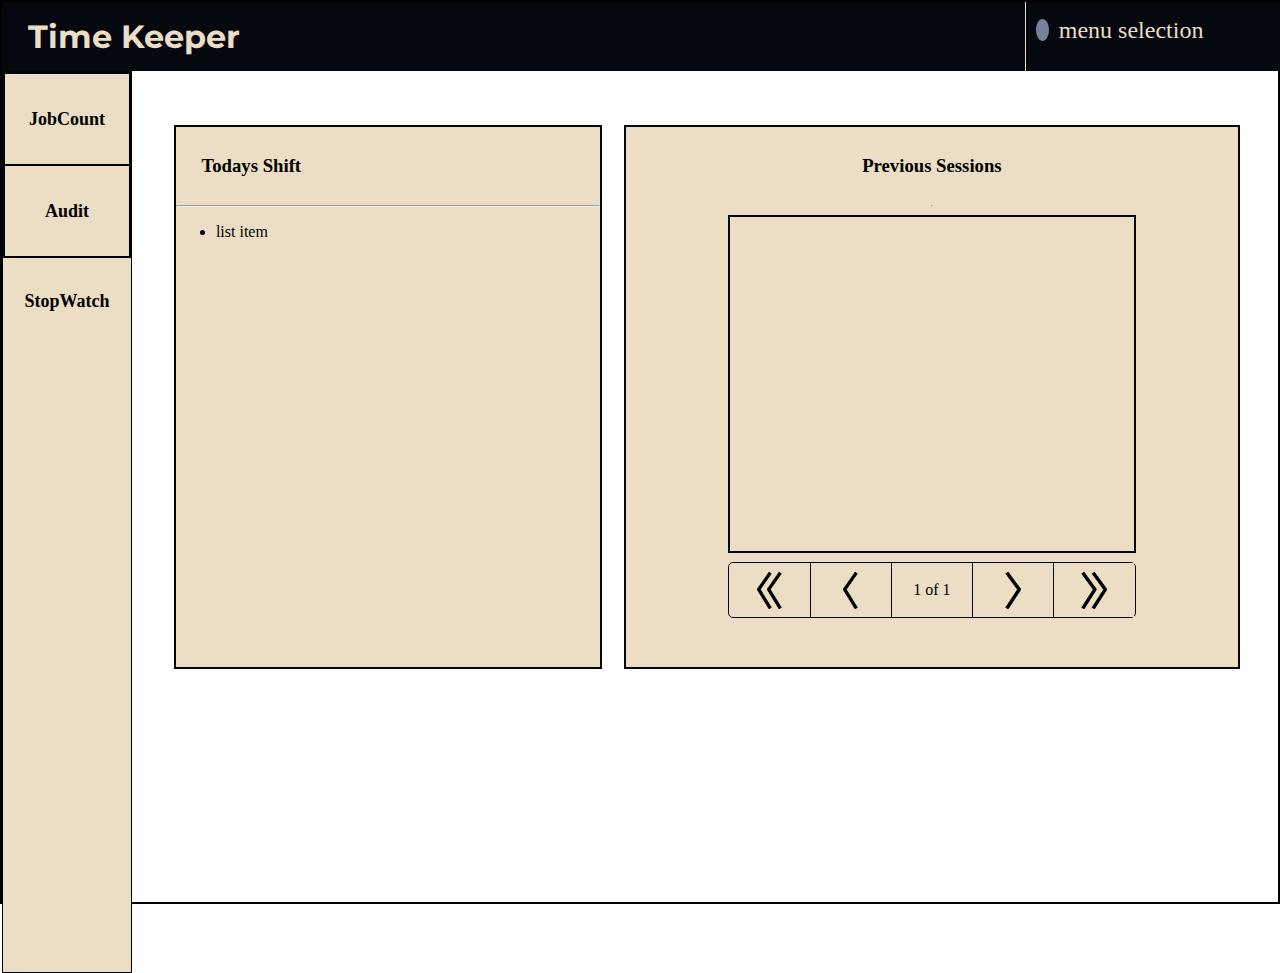
<file: app/index.html>
<!DOCTYPE html>
<html lang="en">
  <head>
    <meta charset="UTF-8" />
    <meta name="viewport" content="width=device-width, initial-scale=1.0" />
    <title>TOS Code</title>
    <link
      href="https://fonts.googleapis.com/css2?family=Montserrat:wght@500;600&family=Playfair+Display:ital,wght@0,500;1,400;1,500&display=swap"
      rel="stylesheet"
    />
    <link rel="stylesheet" href="style.css" />
  </head>
  <header>
    <h2><a href="#">Time Keeper</a></h2>
    <!-- <h2>Shift Tracker</h2> -->
    <nav class="dropDown-wrapper">
      <div class="dropDown-selected">
        <div class="dropDown-selected_trigger">
          <figure class="status"></figure>
          <p>menu selection</p>
        </div>
        <div class="custom-options">
          <span class="custom-option" data-value="work">Work</span>
          <span class="custom-option" data-value="break">Break</span>
          <span class="custom-option selected" data-value="unavalible">Unavalible</span>
        </div>
      </div>
    </nav>
    <!-- One load === unavalible -->
  </header>
  <body>
    <div class="container">
      <aside class="sideNav">
        <div>
          <!-- <h3>sideNav button(s)</h3> -->
          <h6>JobCount</h6>
          <h6>Audit StopWatch</h6>
        </div>
      </aside>

      <div class="TOS-Container">
        <div class="TOS-Info">
          <h3>Todays Shift</h3>
          <hr />
          <ul>
            <li>list item</li>
          </ul>
          <!-- <h3>Today's Shift</h3> -->
          <!-- TOS BAR DISPLAY -->
          <!-- LIST CONTAINER of TIMECODES -->
        </div>

        <div class="records" id="Codes">
          <h3>Previous Sessions</h3>
          <hr />
          <div id="record-container"></div>
          <!-- ADD ICONS -->
          <nav class="recordNav">
            <div>
              <img
                src="../imageAssets/pagantion_icons/skip_to_first.png"
                alt="Skip to First"
              />
            </div>
            <div>
              <img
                src="../imageAssets/pagantion_icons/Previous.png"
                alt="Previous"
              />
            </div>
            <div id="recordsPageNumber">1 of 1</div>
            <div>
              <img src="../imageAssets/pagantion_icons/Next.png" alt="Next" />
            </div>
            <div>
              <img
                src="../imageAssets/pagantion_icons/skip_to_last.png"
                alt="Skip to Last"
              />
            </div>
          </nav>
        </div>
      </div>
      <div></div>
    </div>
  </body>
</html>
</file>
<file: app/style.css>
/*********** Font Import ***********/


@import url('https://fonts.googleapis.com/css2?family=Montserrat:wght@500;600&family=Playfair+Display:ital,wght@0,500;1,400;1,500&display=swap');
/* font-family: 'Montserrat', sans-serif;
font-family: 'Playfair Display', serif; */
:root{
  /*********** Color ************/
  --dark: #05080fff;
  --light: #ebdec5ff;
  --availible: #36cf52ff;
  --away: #f2cf44ff;
  --alert: #da3e52ff;
  --unavailible: rgb(120, 130, 153);
/*********** Fonts ***********/

}


html {
  border: solid black 2px;
  display: flex;
  flex-direction: column;
}
/************ Header **************/
header {
  background-color: var(--dark);
  display: flex;
  flex-direction: row;
  justify-content: space-between;
  width: 100vw;
  overflow: visible;
}
header h2{
  color:var(--light);
  font-size:200%;
  line-height: 50%;
  margin-left:2%;
  font-family: 'Montserrat', sans-serif;
}
header h2 a{
color: var(--light);
text-decoration-line: none;
}
header h2 a:visited{
  color: var(--light);
}
header h2 a:hover{
  color: var(--light);
  cursor: pointer;
}
/*************** DropDown Menu ************/
.dropDown-wrapper{
    display: flex;
    flex-direction: column;
    justify-items: start;
    align-items: baseline;
    color:var(--light);
    border-left-style: solid;
    border-left-color: var(--light);
    border-left-width: 1px;
    line-height: 50%;
    width: 20%;
    /* Do I need this? */
    user-select: none;
    overflow:visible;
}
header .dropDown{
  display: flex;
  flex-direction: row;
  justify-items: start;
  align-items: baseline;
  color:var(--light);
  border-left-style: solid;
  border-left-color: var(--light);
  border-left-width: 1px;
  line-height: 50%;
  width: 20%;
}

.dropDown p{
font-size: 150%;
}
.dropDown-wrapper:hover{
background-color: rgb(24, 50, 58);
cursor:pointer;
}
.dropDown-selected{
  display: flex;
  flex-direction: column;
  height: 100%;
  width: 100%;
  line-height: 50%;
}
.dropDown-selected_trigger{
  display: flex;
  flex-direction: row;
  align-items: center;
  width: 100vw;
}

.dropDown-selected_trigger p{
  font-size: x-large;
}
/* Dropdown options */
 /*Hide Element*/
 .custom-options{
   /* display: flex;
   flex-direction: column; */
   visibility: hidden;
   display: none;
  position: absoulute;
  overflow: auto;
  top:100%;
  left:0;
  right:0;
  background-color: var(--dark);
  border-bottom: var(--light);
}
.custom-option{
  position:relative;
  display: block;
  margin: 5px;
  padding:0 5px 0 6px;
  font-size: 120%;
  /* visibility: hidden; */
  background-color: var(--dark);
  box-shadow: 0px 8px 16px 0px rgba(0,0,1,0.2);
  pointer-events: none;
  z-index: 2;
  overflow: visible;
}

.custom-selected.open .custom-options{
  opacity: 1;
  visibility: visible;
  pointer-events: all;
}
/* Make the sizing proportional to changing screen. May consider DOM Manipulation for this. */
header .status{
  height: 2.5vh;
  width: 1vw;
  line-height: 200px;
  margin:0px 10px;
  border-radius: 50%;
  background-color:var(--unavailible);
}

/* Drop down options/selections */

/************ Body Element **************/
body {
  display: flex;
  flex-direction: column;
  /* border: solid blue 2px; */
  background-color:white;
  height: 100vh;
  margin:0 auto;
}
.container {
  display: flex;
  flex-direction: row;
  justify-content:space-between;
}

/******** SIDE NAV ********/
body .sideNav {
  border: solid black 1px;
  background-color: var(--light);
  display: flex;
  flex-direction: column;
  height: 100vh;
  width: 10vw;
}
.sideNav div {
  border: solid black 1px;
  flex-direction: column;
}
.sideNav div h6 {
  border: solid black 1px;
  height: 10vh;
  width: inherit;
  margin: 0;
  text-align: center;
  line-height: 10vh;
  font-size: 2vh;
}

/********** TOS CONTAINER **********/
.TOS-Container {
  display: flex;
  flex-direction: row;
  /* border: solid black 2px; */
  height: 80vh;
  width: 85vw;
  /* border: 1px solid gray; */
}
.TOS-Container div {
  /* margin: 0 auto; */
  border: solid var(--dark) 2px;
  background-color: var(--light);
  height: 75%;
  width: 45%;
  margin:5% 1%;
}
.TOS-Container div h3 {
  padding: 1vh 2vw ;
}
.TOS-info {
  display: flex;
  flex-direction: row;
  border: solid black 2px;
  height: 20%;
  width: 30%;
  margin-left: 1%;
}
.TOS-Container .records{
  width: 65%;
  justify-items: center;
}


#record-container{
  margin: 0 auto;
  height: 60%;
  width: 66%;
  padding:5px 0px;
}
.recordNav{
  display: flex;
  flex-direction: row;
  border: 1px solid var(--dark);
  border-radius: 5px;
  margin:1vh auto ;
  padding:0px 1px;
  width: 66%;
  height: 10%;

}
.recordNav div{
  display: flex;
  justify-content: center;
  align-items: center;
  height: 100%;  
  width: 100%;
  margin:0 auto;
  border: none;
}
.recordNav :nth-child(3){
  display: flex;
  margin:0 inherit;

}
.recordNav div:first-child{
border-top-left-radius: 5px;
border-bottom-left-radius: 5px;
width: 100%;
 }
.recordNav div:nth-child(-n+2){
  display: flex;
  border-right: 1px solid var(--dark);
 }

.recordNav div:nth-child(n+4){
  display: flex;
  border-left: 1px solid var(--dark);
}  
 

.recordNav div img{
 height: 70%;
}
/*Hover PseudoClass on Buttons with a Light Background*/
.recordNav div:nth-child(-n+2):hover,.recordNav div:nth-child(n+4):hover,.sideNav div h6:hover{
  background-color:white;
  cursor: pointer;
 }
</file>
